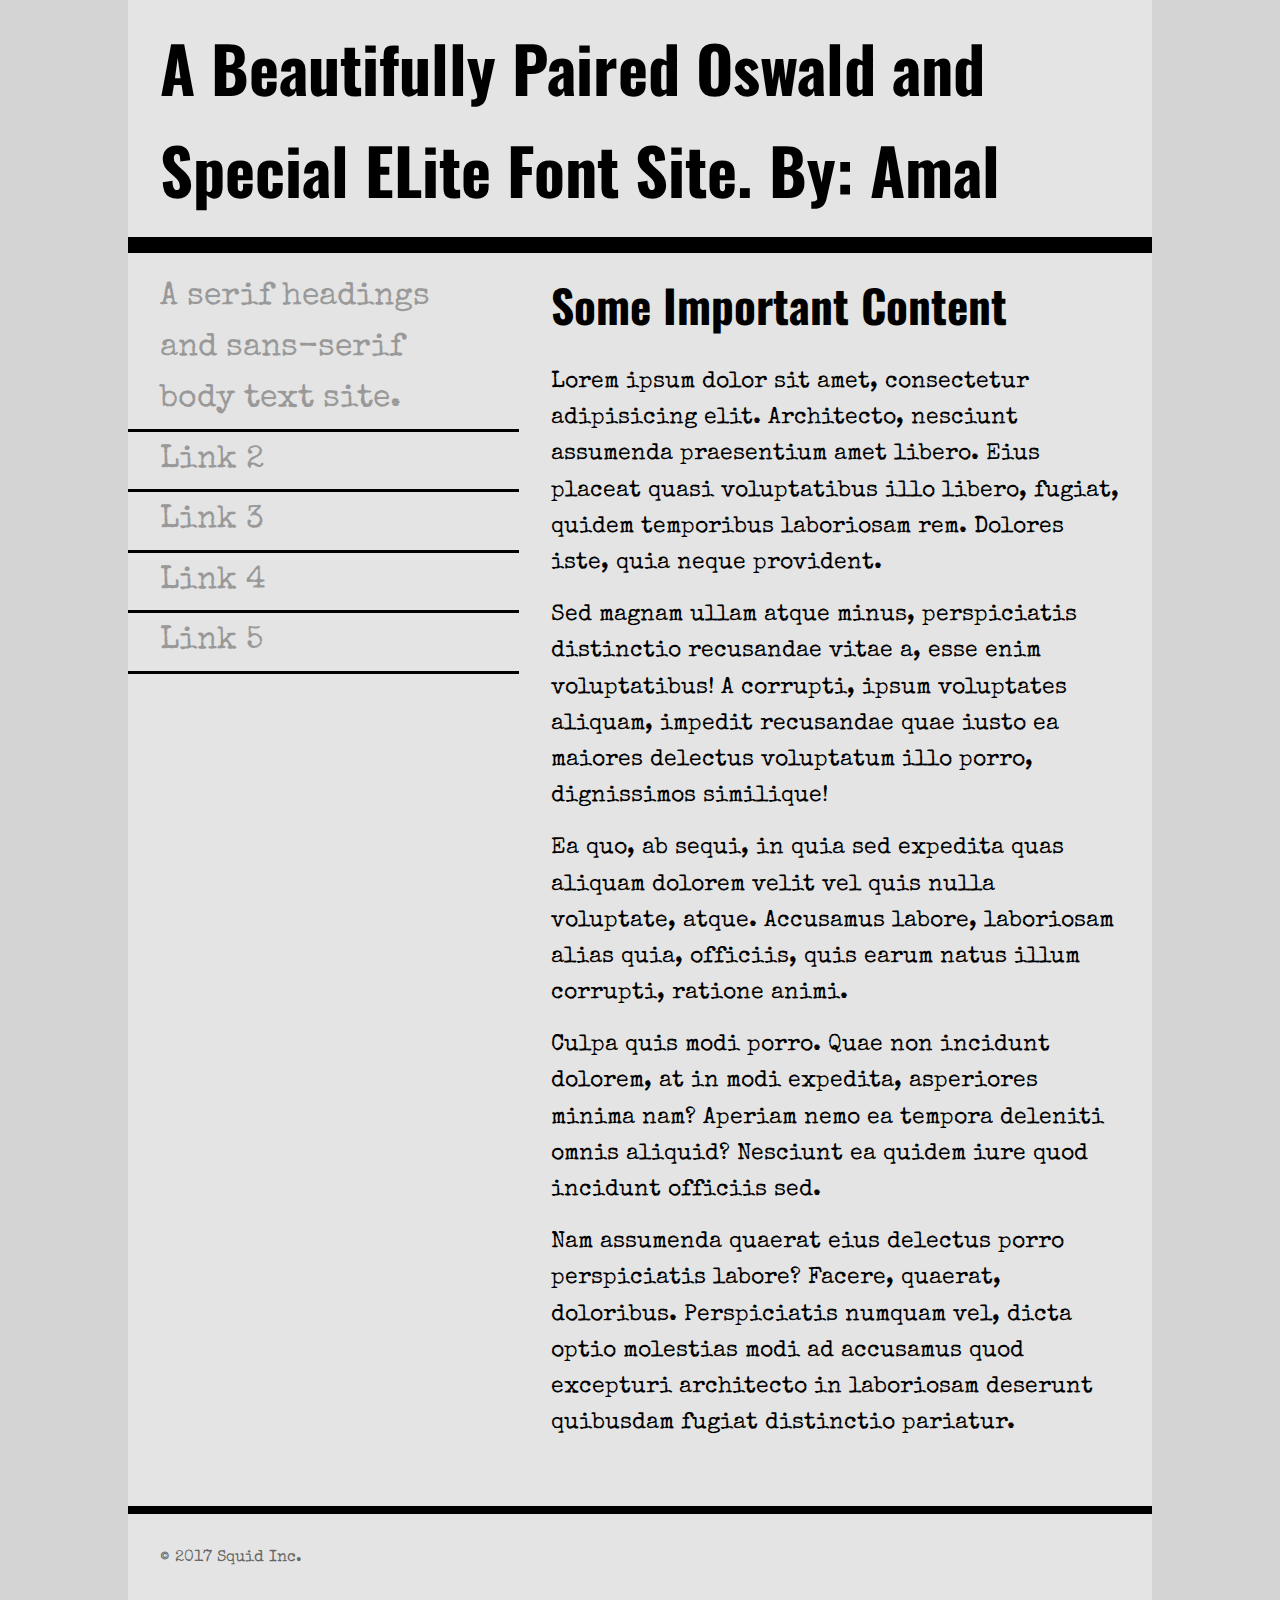
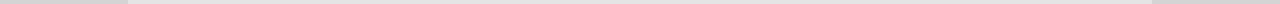
<file: index.html>
<!DOCTYPE html>
<html lang="en">
<head>
    <meta charset="UTF-8">
    <title>Font Assignment</title>
    <!-- two pages are 
    index.html with sans-serif headings and serif body text
    
    two.html with serif headings and sans-serif body text
    
    don't forget to add your google font <link> in the right place
    -->
    <meta name="viewpoint" content="width=device-width" />
    <link href="one.css" rel="stylesheet" type="text/css"/>
</head>
<body>
    <div class="wrapper">
        <header>
            <h1>A Beautifully Paired Oswald and Special ELite Font Site. By: Amal</h1>
        </header>
        <nav>
            <ul>
                <li><a href="two.html"> A serif headings and sans-serif body text site.</a></li>
                <li><a href="#">Link 2</a></li>
                <li><a href="#">Link 3</a></li>
                <li><a href="#">Link 4</a></li>
                <li><a href="#">Link 5</a></li>
            </ul>
        </nav>
        <main>
            <h2>Some Important Content </h2>
            <p>Lorem ipsum dolor sit amet, consectetur adipisicing elit. Architecto, nesciunt assumenda praesentium amet libero. Eius placeat quasi voluptatibus illo libero, fugiat, quidem temporibus laboriosam rem. Dolores iste, quia neque provident.</p>
            <p>Sed magnam ullam atque minus, perspiciatis distinctio recusandae vitae a, esse enim voluptatibus! A corrupti, ipsum voluptates aliquam, impedit recusandae quae iusto ea maiores delectus voluptatum illo porro, dignissimos similique!</p>
            <p>Ea quo, ab sequi, in quia sed expedita quas aliquam dolorem velit vel quis nulla voluptate, atque. Accusamus labore, laboriosam alias quia, officiis, quis earum natus illum corrupti, ratione animi.</p>
            <p>Culpa quis modi porro. Quae non incidunt dolorem, at in modi expedita, asperiores minima nam? Aperiam nemo ea tempora deleniti omnis aliquid? Nesciunt ea quidem iure quod incidunt officiis sed.</p>
            <p>Nam assumenda quaerat eius delectus porro perspiciatis labore? Facere, quaerat, doloribus. Perspiciatis numquam vel, dicta optio molestias modi ad accusamus quod excepturi architecto in laboriosam deserunt quibusdam fugiat distinctio pariatur.</p>
        </main>
        <footer>
            <p>&copy; 2017 Squid Inc.</p>
        </footer>
    </div>
</body>
</html>
</file>
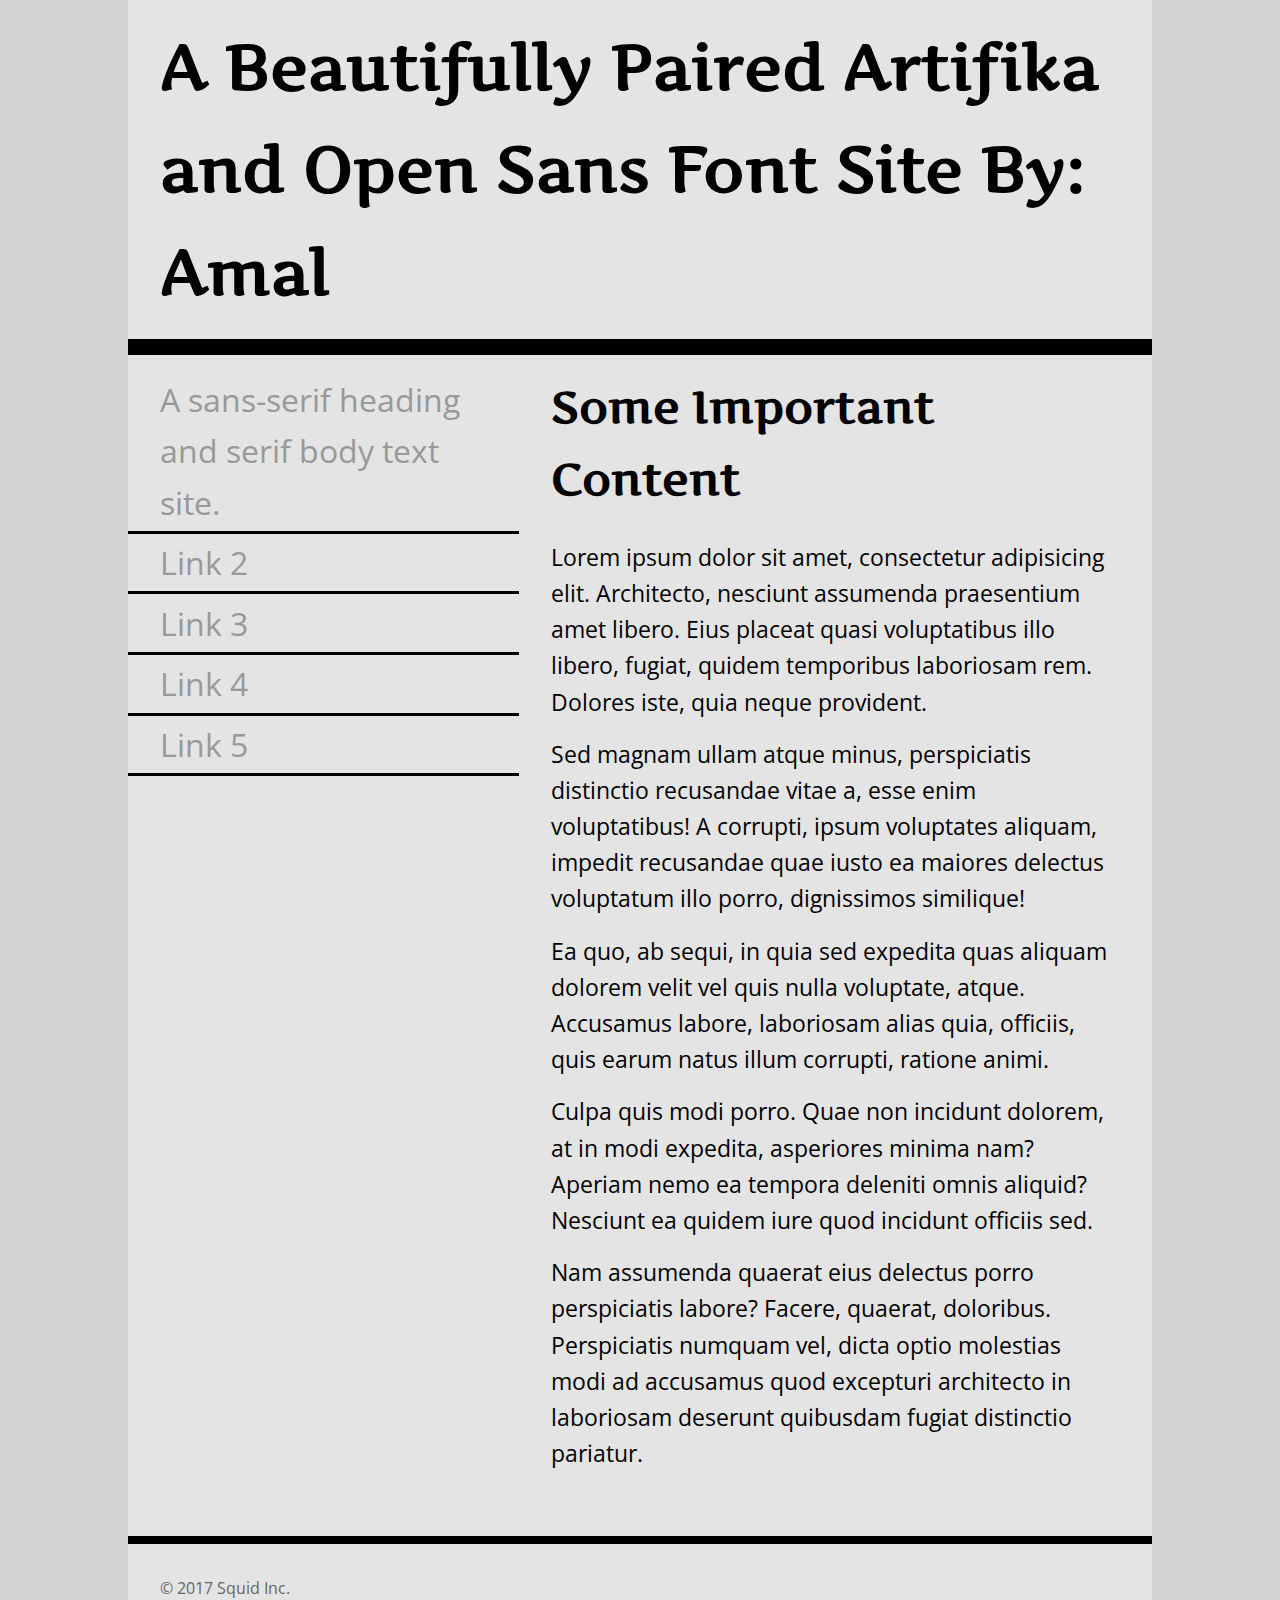
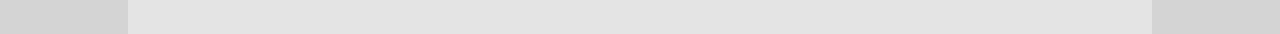
<file: two.html>
<!DOCTYPE html>
<html lang="en">
<head>
    <meta charset="UTF-8">
    <title>Font Assignment</title>
    <!-- two pages are 
    index.html with sans-serif headings and serif body text
    
    two.html with serif headings and sans-serif body text
    
    don't forget to add your google font <link> in the right place
    -->
    <meta name="viewpoint" content="width=device-width" />
    <link href="two.css" rel="stylesheet" type="text/css"/>
  
</head>
<body>
    <div class="wrapper">
        <header>
            <h1>A Beautifully Paired Artifika and Open Sans Font Site By: Amal</h1>
        </header>
        <nav>
            <ul>
                <li><a href="index.html"> A sans-serif heading and serif body text site.</a></li>
                <li><a href="#">Link 2</a></li>
                <li><a href="#">Link 3</a></li>
                <li><a href="#">Link 4</a></li>
                <li><a href="#">Link 5</a></li>
            </ul>
        </nav>
        <main>
            <h2>Some Important Content</h2>
            <p>Lorem ipsum dolor sit amet, consectetur adipisicing elit. Architecto, nesciunt assumenda praesentium amet libero. Eius placeat quasi voluptatibus illo libero, fugiat, quidem temporibus laboriosam rem. Dolores iste, quia neque provident.</p>
            <p>Sed magnam ullam atque minus, perspiciatis distinctio recusandae vitae a, esse enim voluptatibus! A corrupti, ipsum voluptates aliquam, impedit recusandae quae iusto ea maiores delectus voluptatum illo porro, dignissimos similique!</p>
            <p>Ea quo, ab sequi, in quia sed expedita quas aliquam dolorem velit vel quis nulla voluptate, atque. Accusamus labore, laboriosam alias quia, officiis, quis earum natus illum corrupti, ratione animi.</p>
            <p>Culpa quis modi porro. Quae non incidunt dolorem, at in modi expedita, asperiores minima nam? Aperiam nemo ea tempora deleniti omnis aliquid? Nesciunt ea quidem iure quod incidunt officiis sed.</p>
            <p>Nam assumenda quaerat eius delectus porro perspiciatis labore? Facere, quaerat, doloribus. Perspiciatis numquam vel, dicta optio molestias modi ad accusamus quod excepturi architecto in laboriosam deserunt quibusdam fugiat distinctio pariatur.</p>
        </main>
        <footer>
            <p>&copy; 2017 Squid Inc.</p>
        </footer>
    </div>
</body>
</html>
</file>
<file: one.css>
@import url('https://fonts.googleapis.com/css?family=Special+Elite|Oswald');

*{
    padding: 0;
    margin: 0;
    box-sizing: border-box;
}
html{
    font-size: 16px;
    line-height: 1.6;
    font-family: serif;
}
html,body{
    background-color: #d4d4d4;
}
h1{
    font-family: Oswald, Helvetica, sans-serif;
    font-size: 3.998rem;
    padding:1rem 2rem;
}
h2{
    font-family: Oswald, Helvetica, sans-serif;
    font-size: 2.827rem;
    padding:1rem 2rem;
}
nav ul{
    padding:1rem 0;
}
nav li{
    font-family: "Special ELite", Helvetica, sans-serif;
    font-size: 1.999rem;
    list-style-type: none;
}
nav li>a{
    display: block;
    text-decoration: none;
    border-bottom: 0.2rem solid black;
    padding: 0.2rem 2rem;
    color: #999;
}
nav li>a:hover,
nav li>a:active{
    color: #222;
}
p{
    font-family: "Special Elite", Garamond, serif;
    font-size: 1.414rem;
    padding:0.5rem 2rem;
}
main p:last-child{
    padding-bottom: 4rem;
}
.wrapper{
    width: 80%;
    max-width: 1200px;
    margin: 0 auto;
    background-color: #e4e4e4;
}
header{
    width:100%;
    border-bottom: 1rem solid black;
}
nav{
    float:left;
    width: 38.2%;
}
main{
    float:right;
    width: 61.8%;
}
footer{
    clear:both;
    width: 100%;
    border-top: 0.5rem solid black;
}
footer p{
    font-family: "Special Elite" Helvetica, sans-serif;
    font-size: 1rem;
    padding: 2rem;
    color: #666;
}
</file>
<file: two.css>
@import url('https://fonts.googleapis.com/css?family=Artifika|Open+Sans');

*{
    padding: 0;
    margin: 0;
    box-sizing: border-box;
}
html{
    font-size: 16px;
    line-height: 1.6;
    font-family: sans-serif;
}
html,body{
    background-color: #d4d4d4;
}
h1{
    font-family: Artifika, Georgia, serif;
    font-size: 3.998rem;
    padding:1rem 2rem;
}
h2{
    font-family: Artifika, Georgia, serif;
    font-size: 2.827rem;
    padding:1rem 2rem;
}
nav ul{
    padding:1rem 0;
}
nav li{
    font-family: "Open Sans", Verdana, sans-serif;
    font-size: 1.999rem;
    list-style-type: none;
}
nav li>a{
    display: block;
    text-decoration: none;
    border-bottom: 0.2rem solid black;
    padding: 0.2rem 2rem;
    color: #999;
}
nav li>a:hover,
nav li>a:active{
    color: #222;  
}
p{
    font-family: "Open Sans", Verdana, sans-serif;
    font-size: 1.414rem;
    padding:0.5rem 2rem;
}
main p:last-child{
    padding-bottom: 4rem;
}
.wrapper{
    width: 80%;
    max-width: 1200px;
    margin: 0 auto;
    background-color: #e4e4e4;
}
header{
    width:100%;
    border-bottom: 1rem solid black;
}
nav{
    float:left;
    width: 38.2%;
}
main{
    float:right;
    width: 61.8%;
}
footer{
    clear:both;
    width: 100%;
    border-top: 0.5rem solid black;
}
footer p{
    font-family: "Open Sans", Verdana, sans-serif;
    font-size: 1rem;
    padding: 2rem;
    color: #666;
}
</file>
